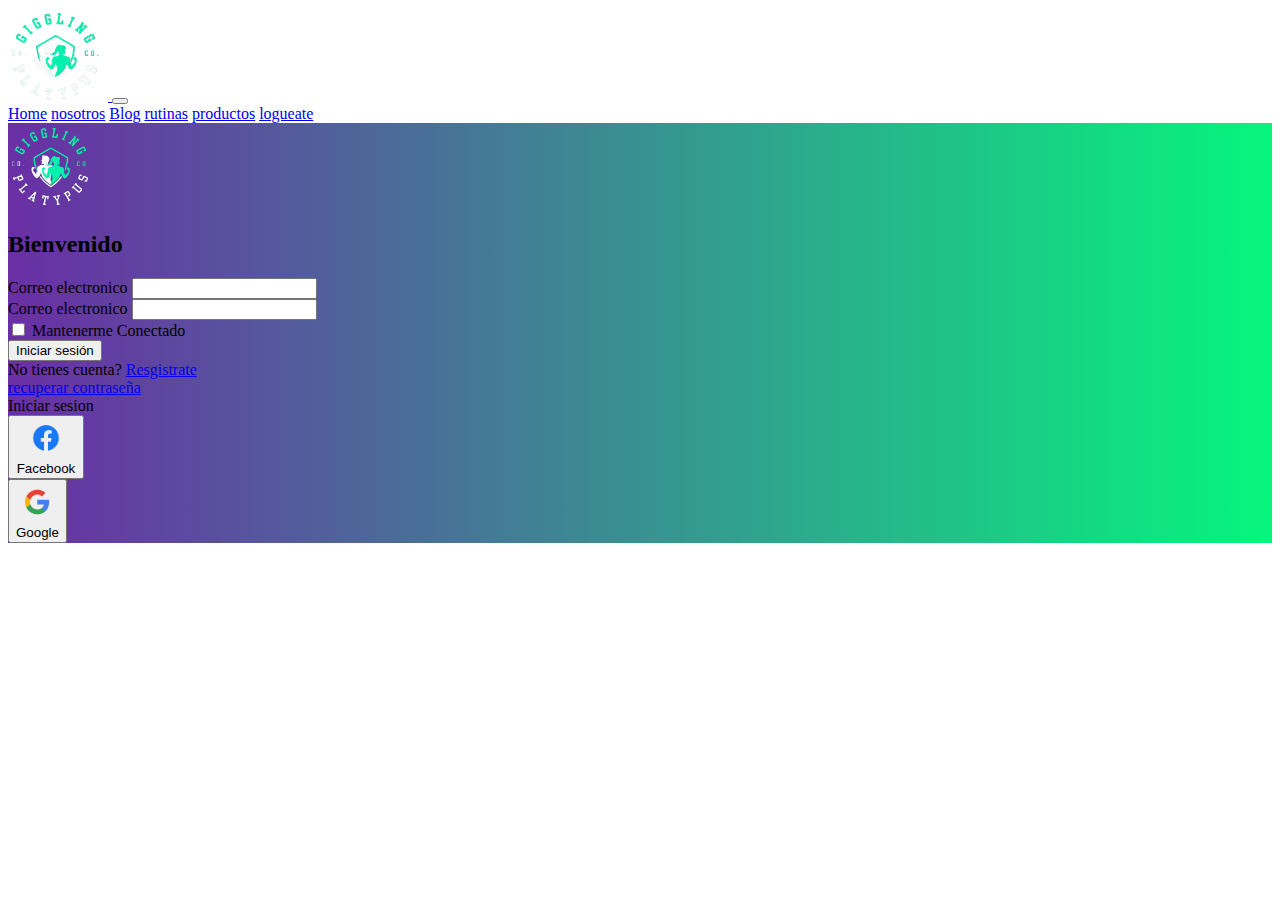
<file: pages/logueate.html>
<!doctype html>
<html lang="en">

<head>
    <meta charset="utf-8">
    <meta name="viewport" content="width=device-width, initial-scale=1">
    <title>logueate</title>
    <link href="https://cdn.jsdelivr.net/npm/bootstrap@5.3.2/dist/css/bootstrap.min.css" rel="stylesheet"
        integrity="sha384-T3c6CoIi6uLrA9TneNEoa7RxnatzjcDSCmG1MXxSR1GAsXEV/Dwwykc2MPK8M2HN" crossorigin="anonymous">



    <!--Estilo Logueate-->
    <style>
        .main6 {
            background-color: rgb(6, 245, 125);
            background: linear-gradient(to right, rgb(106, 46, 165), rgb(6, 245, 125));
        }

        .bg {
            background-image: url(../imagenes/gym-mujer.jpg);
            background-position: center center;
            background-repeat: no-repeat;



        }
    </style>
</head>






</html>

<body>


    <header>
        <nav class="navbar navbar-expand-lg navbar-dark bg-dark">

            <div class="container-fluid">
                <a class="navbar-brand" href="../index.html"> <img src="../imagenes/Logo-2-PhotoRoom.png-PhotoRoom.png"
                        alt="logo" width="100px">
                </a>
                <button class="navbar-toggler" type="button" data-bs-toggle="collapse"
                    data-bs-target="#navbarNavAltMarkup" aria-controls="navbarNavAltMarkup" aria-expanded="false"
                    aria-label="Toggle navigation">
                    <span class="navbar-toggler-icon"></span>
                </button>
                <div class="collapse navbar-collapse" id="navbarNavAltMarkup">
                    <div class="navbar-nav">
                        <a class="nav-link active" aria-current="page" href="../index.html">Home</a>
                        <a class="nav-link" href="../pages/nosotros.html">nosotros</a>
                        <a class="nav-link" href="../pages/nutricion.html">Blog</a>
                        <a class="nav-link" href="../pages/rutinas.html">rutinas</a>
                        <a class="nav-link" href="../pages/productos.html">productos</a>
                        <a class="nav-link" href="../pages/logueate.html">logueate</a>

                    </div>
                </div>
            </div>
        </nav>
    </header>

    <main class="main6">

        <div class="container w-75 bg-primary  rounded shadow">
            <div class="row align-items-lg-stretch">
                <div class="col bg d-none d-lg-block col-md-5 col-lg-5 col-xl-6 rounded ">

                </div>




                <div class="col bg-white p-5 rounded-end">
                    <div class="text-end">
                        <img src="../imagenes/Logo-2-PhotoRoom.png-PhotoRoom.png" width="90" alt="">
                    </div>

                    <h2 class="fw-bold text-center p-5">Bienvenido</h2>

                    <!--Login-->
                    <form action="#">
                        <div class="mb-4">
                            <label for="email" class="form-label">Correo electronico</label>
                            <input type="email" class="form-control" name="email">
                        </div>

                        <div class="mb-4">
                            <label for="password" class="form-label">Correo electronico</label>
                            <input type="password" class="form-control" name="password">
                        </div>

                        <div class="mb-4 form-check">
                            <input type="checkbox" name="connected" class="form-check-input">
                            <label for="connected" class="form-check-label">Mantenerme Conectado</label>

                        </div>

                        <div class="d-grid">
                            <button type="submit" class="btn btn-primary"> Iniciar sesión</button>
                        </div>
                        <div class="my-3">
                            <span>No tienes cuenta? <a href="#">Resgistrate</a></span> <br>
                            <span><a href="#">recuperar contraseña</a></span>

                        </div>



                    </form>


                    <!--Login Con Redes Sociales-->
                    <div class="container w-100 my-5">
                        <div class="row text-center">
                            <div class="col-12 ">Iniciar sesion</div>
                            <div class="row">
                                <div class="col">
                                    <a href="https://www.facebook.com/home.php">
                                        <button class="btn btn-outline-primary w-100 my-1">
                                            <div class="row align-items-center">
                                                <div class="col-2 d-none d-md-block">
                                                    <img src="../imagenes/Facebook-logo-PhotoRoom.png-PhotoRoom.png"
                                                        width="60" alt="">
                                                </div>

                                                <div class="col-12 col-md-10 text-center ">Facebook</div>
                                            </div>

                                        </button>
                                    </a>
                                </div>
                                <div class="col">
                                    <a
                                        href="https://accounts.google.com/v3/signin/identifier?continue=https%3A%2F%2Fwww.google.com%3Fhl%3Des&ec=GAlA8wE&hl=es&flowName=GlifWebSignIn&flowEntry=AddSession&dsh=S-770750828%3A1699232928024738&theme=glif">
                                        <button class="btn btn-outline-danger w-100 my-1">
                                            <div class="row align-items-center">
                                                <div class="col-2 d-none d-md-block">
                                                    <img src="../imagenes/logo-google-sin-fondo.png" width="40" alt="">
                                                </div>

                                                <div class="col-12 col-md-10 text-center">Google</div>
                                            </div>

                                        </button>
                                    </a>

                                </div>
                            </div>

                        </div>
                    </div>


                </div>
            </div>

        </div>

    </main>







    <script src="https://cdn.jsdelivr.net/npm/bootstrap@5.3.2/dist/js/bootstrap.bundle.min.js"
        integrity="sha384-C6RzsynM9kWDrMNeT87bh95OGNyZPhcTNXj1NW7RuBCsyN/o0jlpcV8Qyq46cDfL"
        crossorigin="anonymous"></script>

</body>

</html>
</file>
